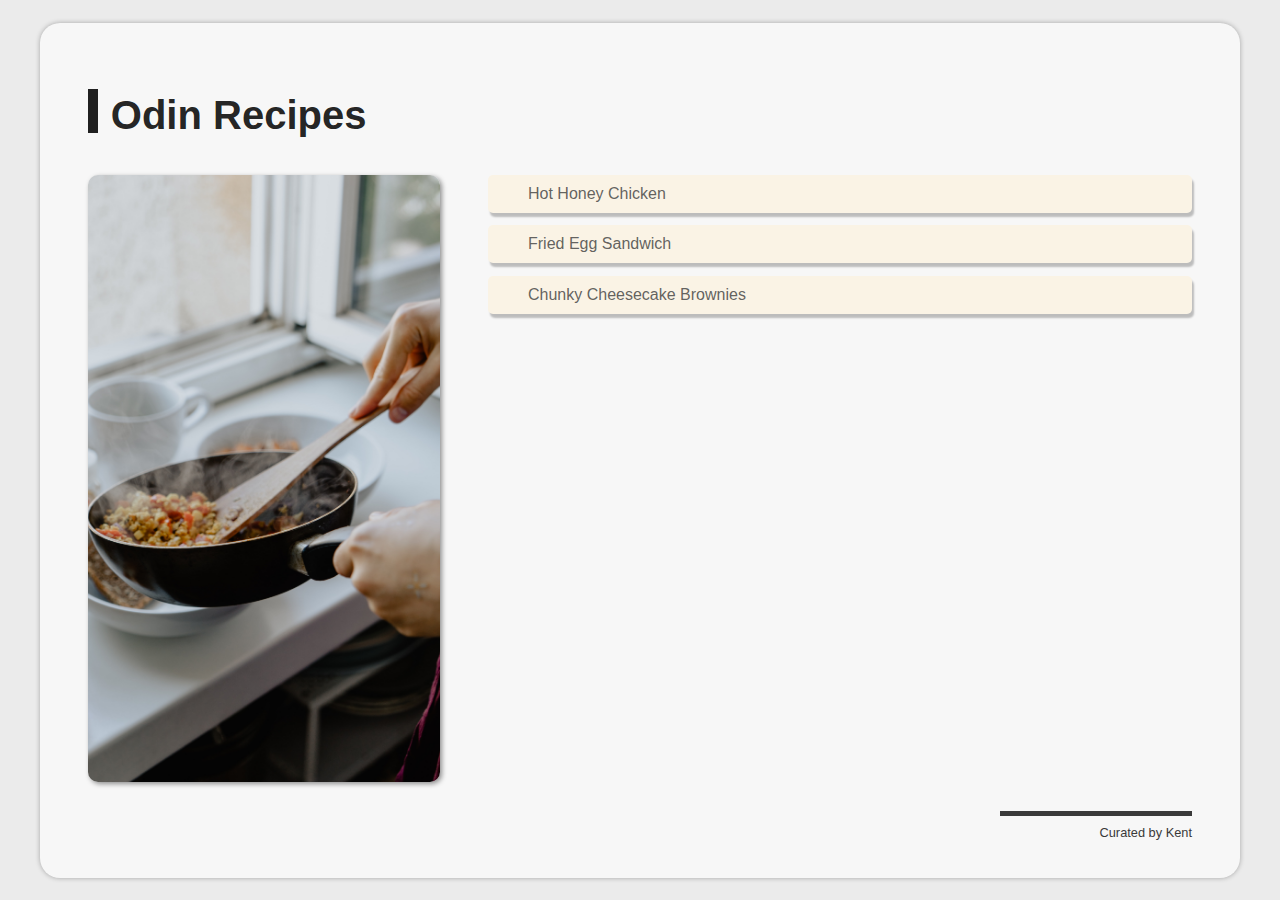
<file: index.html>
<!DOCTYPE html>
<html lang="en">
  <head>
    <meta charset="UTF-8" />
    <title>Odin Recipes</title>
    <link rel="stylesheet" href="css/styles.css" />
  </head>
  <body>
    <div class="container">
      <header class="header-container">
        <h1 class="header-title">Odin Recipes</h1>
      </header>
      <main class="main-container">
        <a href="https://unsplash.com/photos/APDMfLHZiRA" target="_blank">
          <img
            class="header-img"
            src="./images/kevin-mccutcheon-APDMfLHZiRA-unsplash.jpg"
            alt="cooking rice with deep pan"
          />
        </a>
        <ul>
          <li><a href="recipes/hot-honey-chicken.html">Hot Honey Chicken</a></li>
          <li><a href="recipes/Fried-Egg-Sandwich.html">Fried Egg Sandwich</a></li>
          <li><a href="recipes/chunky-cheesecake-brownies.html">Chunky Cheesecake Brownies</a></li>
        </ul>
      </main>
      <footer>
        <p>Curated by Kent</p>
      </footer>
    </div>
  </body>
</html>
</file>
<file: css/styles.css>
:root {
  --bg-color-body: hsl(0, 0%, 92%);
  --bg-color-main: hsl(0, 0%, 97%);
  --bg-color-header: hsla(36, 14%, 93%, 0);
  --bg-color-list: hsl(40, 68%, 94%);
  --bg-color-list-hover: hsl(41, 84%, 83%);
  --text-color-primary: rgba(0, 0, 0, 0.87);
  --text-color-list: rgba(59, 59, 59, 0.8);
  --text-color-footer: rgb(58, 58, 58);
  --shadow-main: -2px 5px 0px var(--text-color-primary);
  --shadow-list: 2px 4px 2px hsla(0, 0%, 0%, 0.24);
  --shadow-body: 0 0 5px hsla(0, 0%, 0%, 0.3);
}
* {
  margin: 0;
  padding: 0;
  box-sizing: border-box;
  font-family: Arial, Helvetica, sans-serif;
}
body {
  width: 100vw;
  height: 100vh;
  background-color: var(--bg-color-body);
  display: flex;
  align-items: center;
  justify-content: center;
}
.container {
  margin: 0 auto;
  width: min(95vw, 1200px);
  height: 95vh;
  display: grid;
  grid-template-rows: 5rem 1fr 2.5rem;
  gap: 1.5rem;
  padding: 3rem 3rem 2rem;
  background-color: var(--bg-color-main);
  box-shadow: var(--shadow-body);
  border-radius: 20px;
}
.header-container {
  display: flex;
  align-items: center;
  justify-content: flex-start;
  border: none;
  color: var(--text-color-primary);
  background-color: var(--bg-color-header);
}
.header-container > h1 {
  font-size: 2.5rem;
  text-align: center;
  transition: all 200ms;
}
.header-container > h1:hover {
  transform: translateX(5px);
}
.header-container > h1:before {
  content: '';
  display: inline-block;
  width: 10px;
  height: 2.8rem;
  margin-right: 0.8rem;
  background-color: var(--text-color-primary);
  position: relative;
  top: 5px;
}
.main-container {
  display: grid;
  grid-template-columns: 1fr 2fr;
  gap: 3rem;
}
.main-container > a {
  grid-column: 1;
  width: 100%;
}
.main-container > a > img {
  display: block;
  object-fit: cover;
  object-position: 30%;
  width: 100%;
  height: 100%;
  border: none;
  border-radius: 10px;
  box-shadow: 2px 2px 5px rgba(0, 0, 0, 0.425);
  transition: all 200ms ease-in-out;
}
.main-container > a > img:hover{
  transform: translate(5px);
}

.main-container > ul {
  list-style: none;
  display: flex;
  flex-direction: column;
  gap: 0.8rem;
}

.main-container > ul > li > a {
  text-decoration: none;
  display: block;
  padding: 10px 50px 10px 2.5rem;
  font-size: 1rem;
  background-color: var(--bg-color-list);
  border: none;
  border-radius: 5px;
  transition: all 200ms;
  color: var(--text-color-list);
  box-shadow: var(--shadow-list);
}
.main-container > ul > li > a:hover {
  transform: translateX(5px);
  background-color: var(--bg-color-list-hover);
}

footer {
  background-color: var(--bg-color-header);
  color: var(--text-color-footer);
  border-radius: 10px;
  display: flex;
  align-items: center;
  justify-content: flex-end;
  /* box-shadow: var(--shadow-main); */
}
footer p {
  font-size: 0.8rem;
  padding-top: 0.6rem;
  padding-left: 100px;
  border-top: 5px solid var(--text-color-footer);
  transition: all 200ms;
}
footer p:hover{
  transform: translateX(-5px);
}

@media (max-width: 600px) {
  body {
    height: auto;
    margin: 1rem auto;
  }
  .container {
    padding: 2rem 1.5rem 1rem;
    height: auto;
  }
  .main-container {
    grid-template-columns: 1fr;
    grid-template-rows: auto;
    align-content: start;
  }
  .main-container > a {
    height: 30vh;
  }
}
</file>
